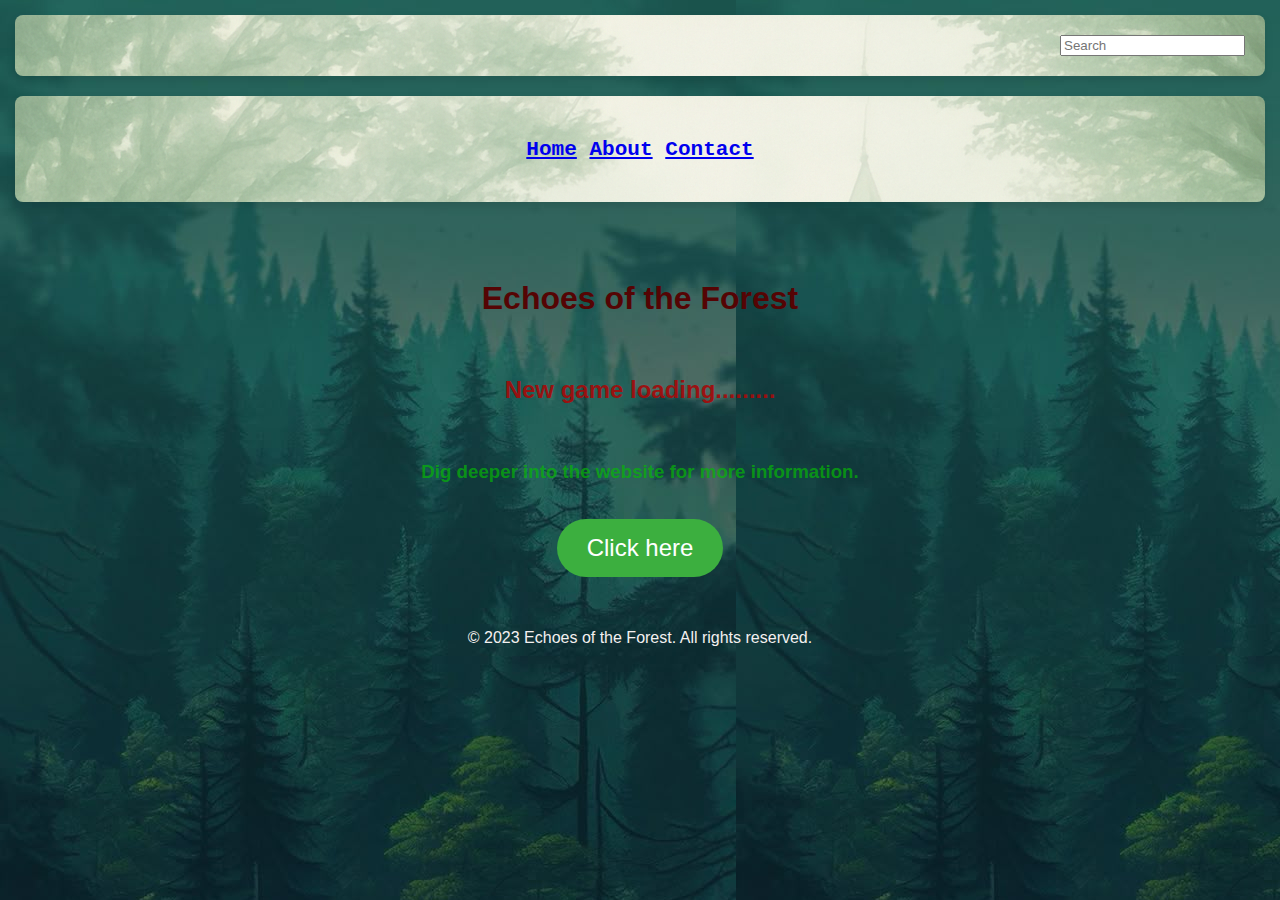
<file: groupwebproject/index.html>
<!DOCTYPE html>
<html lang="en">
<head>
    <meta charset="UTF-8">
    <meta name="viewport" content="width=device-width, initial-scale=1.0">
    <title>Our Game</title>

    <link rel="stylesheet" href="style.css">

</head>
<body>

    <header>
    <nav>
    <search align="right">
  <form>
    <input name="fsrch" id="fsrch" placeholder="Search"type="text">
  </form>
</search>
    </nav>

    <nav id="topmenu">
    <h3 align="center">
     <a href="index.html">Home</a>
     <a href="About.html">About</a> 
     <a href="Contact.html">Contact</a>  
      </h3>      
    </nav>
 
    </header>
    <br>
    <br>
    <h1 align="center">Echoes of the Forest</h1>
    <br>

    <h2 align="center">New game loading.........</h2>
    <br>
    <h3 align="center">Dig deeper into the website for more information.</h3>
    
    <br>

    <style>
        button {
            background-color: #3caf3f;
            color: white;
            border: none;
            border-radius: 50px;
            margin: 0 auto;
            padding: 15px 30px;
            font-size: 24px;
            cursor: pointer;
            align-items: center;
        }
    </style>

    <div class="button" align="center">
    <button type="button" onclick="location.href='gamelunch.html'">Click here</button>
    </div>
    <br>
<br>
    <footer> <p align="center"> &copy; 2023 Echoes of the Forest. All rights reserved.</p> </footer>
</body>

</html>
</file>
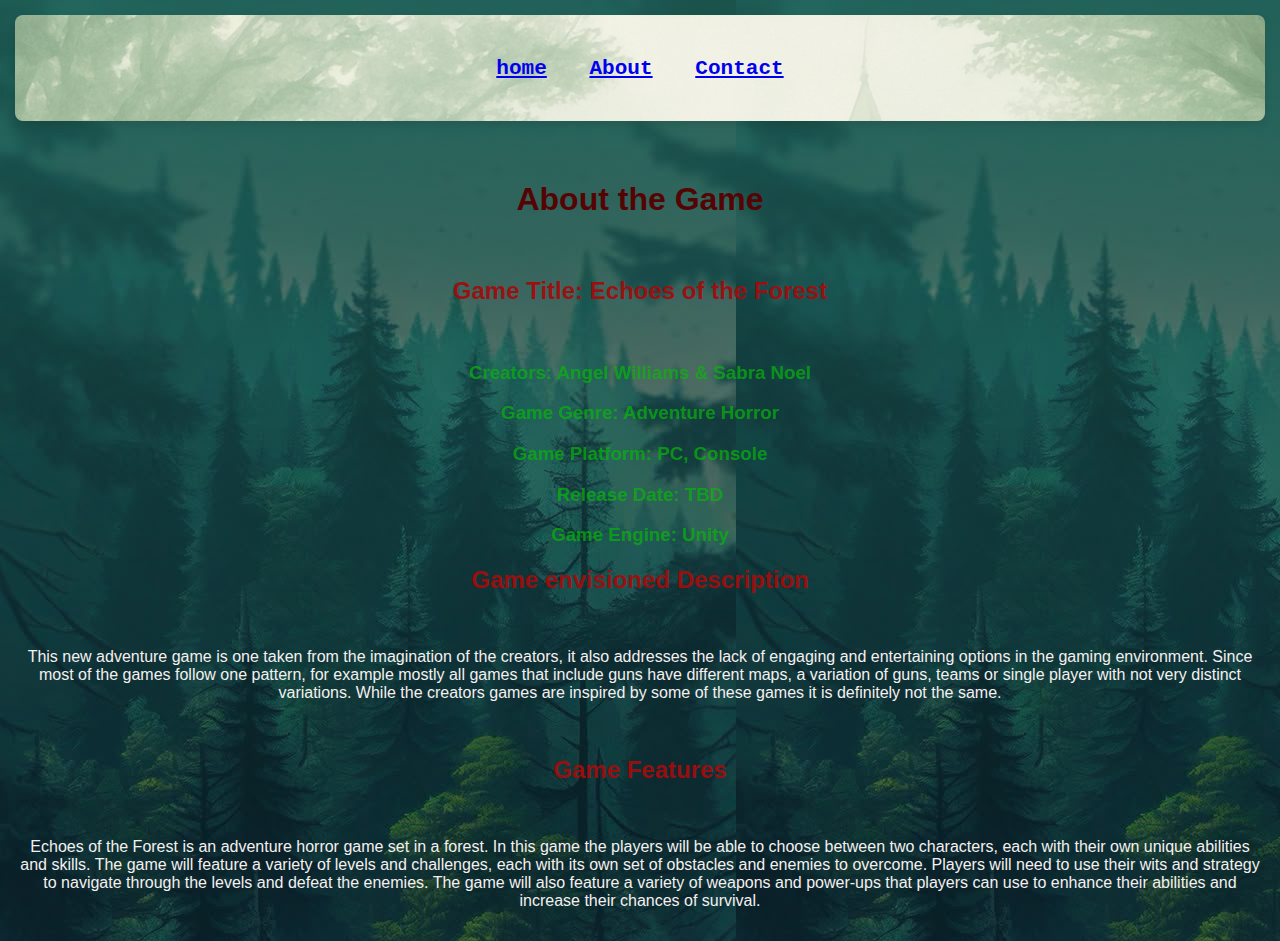
<file: groupwebproject/About.html>
<!DOCTYPE html>
<html lang="en">
<head>
    <meta charset="UTF-8">
    <meta name="viewport" content="width=device-width, initial-scale=1.0">
    <title>About</title>
    
    <link rel="stylesheet" href="style.css">

</head>
<body>
    
<header>

<nav id= "topmenue">
<h3 align="center">
    <a href= "index.html" >home</a>
    <a href= "About.html" >About</a>
    <a href= "Contact.html" >Contact</a>
    
<style>
  a {
    padding: 0 15px; /* adds space inside */
  }
</style>

</h3>
</nav>

</header>


<br>

    <h1 align="center">About the Game</h1>
    <br>
    <h2 align="center">Game Title: Echoes of the Forest</h2>
    <br>
    <h3 align="center">Creators: Angel Williams & Sabra Noel </h3>
    <h3 align="center">Game Genre: Adventure Horror</h3>
    <h3 align="center">Game Platform: PC, Console</h3>
    <h3 align="center">Release Date: TBD</h3>
    <h3 align="center">Game Engine: Unity</h3>
    <h2 align="center">Game envisioned Description</h2>
    <br>

     <P align="center">This new adventure game is one taken from the imagination of the creators, it also addresses the lack of engaging and entertaining options in the gaming environment.
        Since most of the games follow one pattern, for example mostly all games that include guns have different maps, a variation of guns, teams or single player with not very distinct variations.
        While the creators games are inspired by some of these games it is definitely not the same.
     </P>
     
    <br>
    <h2>Game Features</h2>
    <br>

<P align="center"> Echoes of the Forest is an adventure horror game set in a forest. In this game the players will be able to choose between two characters, each with their own unique abilities and skills.
    The game will feature a variety of levels and challenges, each with its own set of obstacles and enemies to overcome.
    Players will need to use their wits and strategy to navigate through the levels and defeat the enemies. 
    The game will also feature a variety of weapons and power-ups that players can use to enhance their abilities and increase their chances of survival.
</P>

  

</body>
</html>
</file>
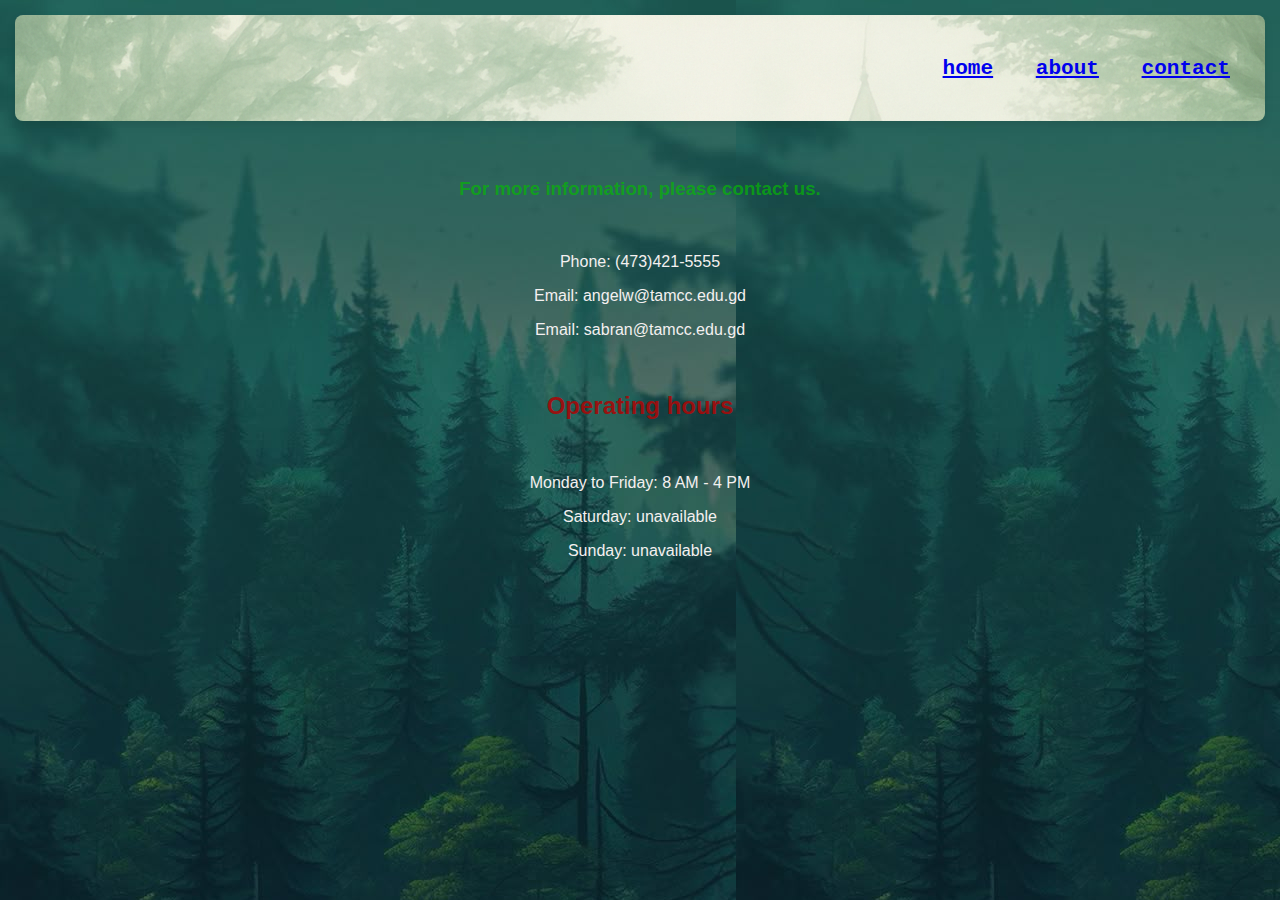
<file: groupwebproject/Contact.html>
<!DOCTYPE html>
<html lang="en">
<head>
    <meta charset="UTF-8">
    <meta name="viewport" content="width=device-width, initial-scale=1.0">
    <title>Contact</title>
    
    <link rel="stylesheet" href="style.css">

</head>
<body>

<header>

<nav id= "topmenue">
<h3 align="right">
    <a href= "index.html" >home</a>
    <a href= "About.html" >about</a>
    <a href= "Contact.html" >contact</a>
    
<style>
  a {
    padding: 0 15px; /* adds space inside */
  }
</style>

</h3>


</nav>

</header>
<br>
<h3 align="center">For more information, please contact us.</h3>
<br>
<p align="center">Phone: (473)421-5555</p>
<p align="center">Email: angelw@tamcc.edu.gd</p>
<p align="center">Email: sabran@tamcc.edu.gd</p>   
<br>
<h2 align="center">Operating hours</h2>
<br>
<p align="center">Monday to Friday: 8 AM - 4 PM</p>
<p align="center">Saturday: unavailable</p>
<p align="center">Sunday: unavailable</p>

</body>
</html>
</file>
<file: groupwebproject/style.css>
body {
    margin: 10px;
    padding: 05px;
    background-image: url(c26750c3-e88c-4b54-80a9-a7e8d292497d.jpg);
    
    font-family: Arial, sans-serif;
}

nav {
    background-image: url(whitepicture.png);
    padding: 20px;
    margin-bottom: 20px;
    border-radius: 8px;
    text-align: center;
    font-family: 'Courier New', Courier, monospace;
    font-size: 18px;
    font-weight: bold;
    color: #333;
    box-shadow: 0 4px 8px rgba(0, 0, 0, 0.1);
    
}

h1 {
  color: #550404;
  text-align: center;
}

h2 {
    color: #a00d0df4;
    text-align: center;
}

h3 {
    color: #06b706b5
}

p {
  font-family: Helvetica;
  font-size: 16px;
  color: #f4f0f0;
}

#game{
    color: #b30000;
}

#EF {
    font-family: 'Lucida Handwriting', cursive;
}

#info {
    color: #be0808ac;
}

#Gheader {
   height: 60vh;
   background-image: url(https://i.pinimg.com/736x/6b/fc/aa/6bfcaadefabe54311e0e4f5ab13dfa2a.jpg);
   background-size: cover;
   background-position: center;
   display: flex;
   justify-content: center;
    align-items: center;
    text-align: center;
}
</file>
